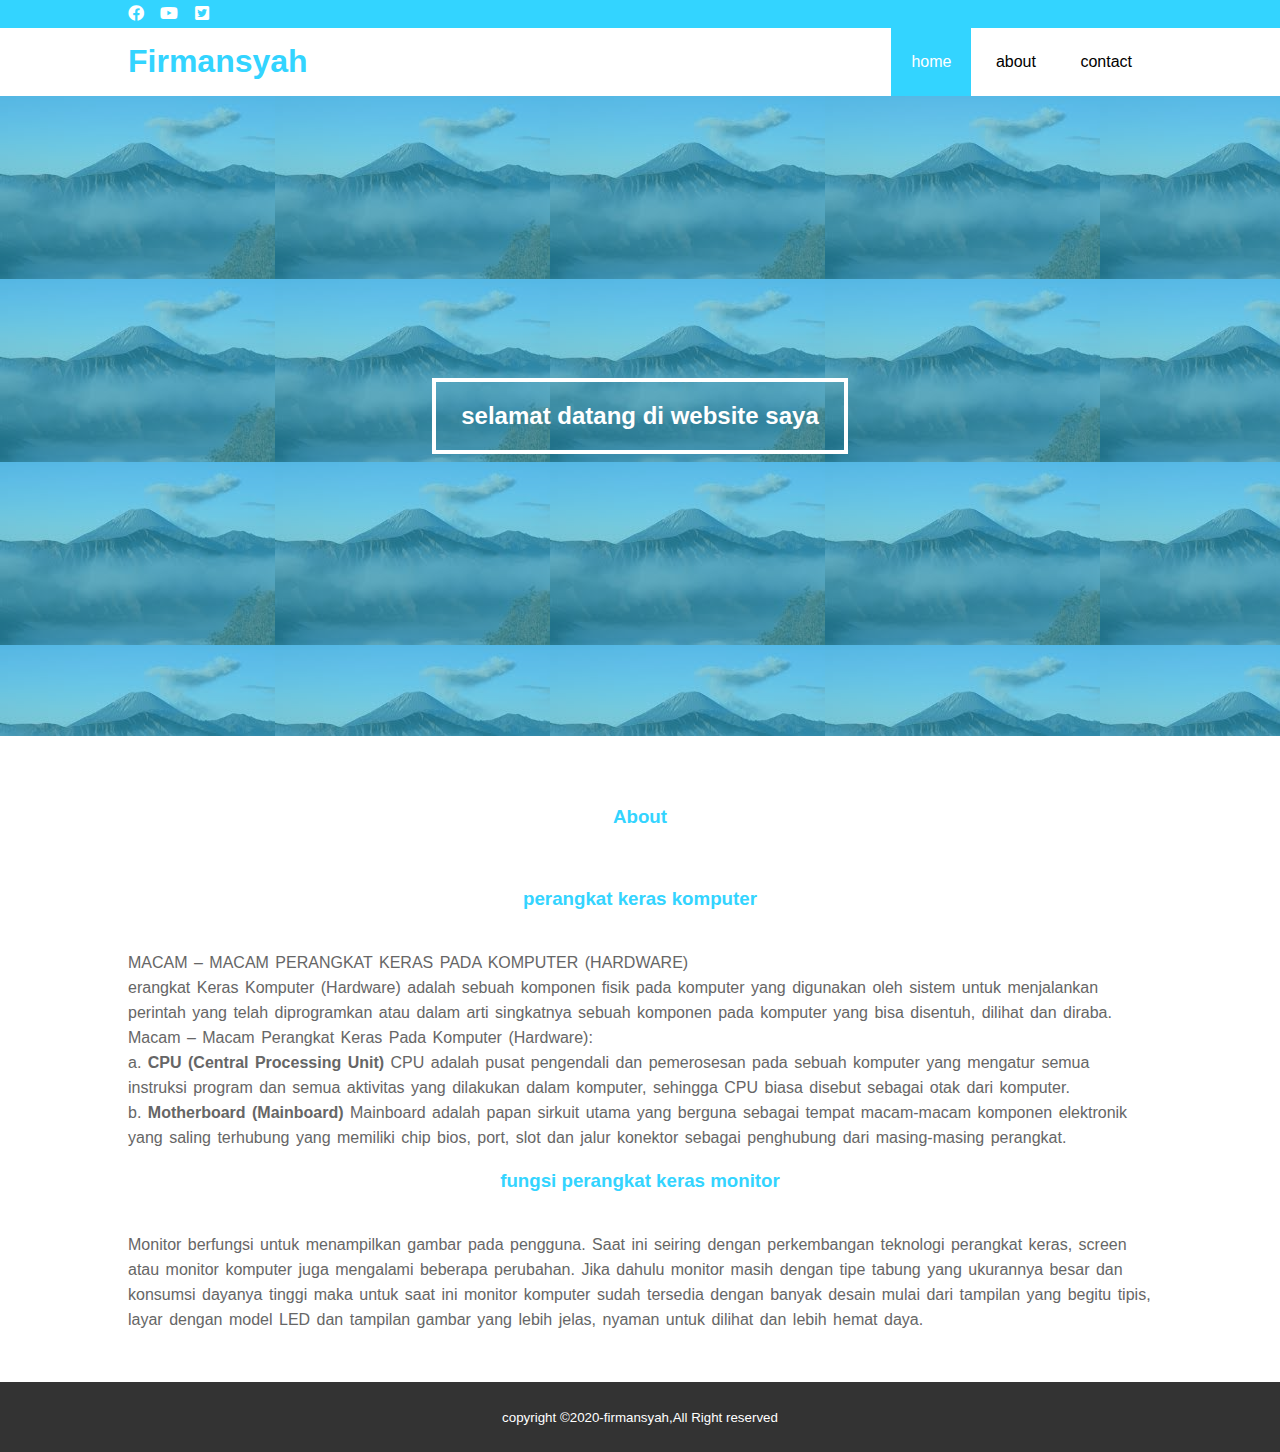
<file: index.html>
<!DOCTYPE html>
<html>
<head>
	<meta charset="utf-8">
	<meta name="viewport" content="width=device-width, initial-scale=1">
	<title>Firmansyah Junior</title>
	<link rel="stylesheet" type="text/css" href="css/style.css">
	<link rel="stylesheet" type="text/css" href="https://cdnjs.cloudflare.com/ajax/libs/font-awesome/5.15.1/css/all.min.css">
	<script src="https://code.jquery.com/jquery-3.5.1.min.js" integrity="sha256-9/aliU8dGd2tb6OSsuzixeV4y/faTqgFtohetphbbj0=" crossorigin="anonymous"></script>
</head>
<body>
	<!--loader-->
	<div class="bg-loader">
		<div class="loader"></div>
			
		</div>

	<!--header-->
	<div class="medsos">
		<div class="container">
			<ul>
				<li><a href="#"><i class="fab fa-facebook"></i></a></li>
				<li><a href="#"><i class="fab fa-youtube"></i></li>
				<li><a href="#"><i class="fab fa-twitter-square"></i></li>
			</ul>
		</div>
	</div>
	<header>
		<div class="container">
			<h1><a href="index.html">Firmansyah</a></h1>
			<ul>
				<li class="active"><a href="index.html">home</a></li>
				<li><a href="about.html">about</a></li>
				<li><a href="contact.html">contact</a></li>
			</ul>
		</div>
	</header>

	<!--banner-->
	<section class="banner">
		<h2>selamat datang di website saya</h2>
	</section>

	<!--about-->
	<section class="about">
	<div class="container">
		<h3>About</h3>
		<h3>perangkat keras komputer</h3>
		<p>MACAM – MACAM PERANGKAT KERAS PADA KOMPUTER (HARDWARE)</p>

<p>erangkat Keras Komputer (Hardware) adalah sebuah komponen fisik pada komputer yang digunakan oleh sistem untuk menjalankan perintah yang telah diprogramkan atau dalam arti singkatnya sebuah komponen pada komputer yang bisa disentuh, dilihat dan diraba.</p>
<p>Macam – Macam Perangkat Keras Pada Komputer (Hardware):</p>
<p>a. <strong>CPU (Central Processing Unit)</strong>
CPU adalah pusat pengendali dan pemerosesan pada sebuah komputer yang mengatur semua instruksi program dan semua aktivitas yang dilakukan dalam komputer, sehingga CPU biasa disebut sebagai otak dari komputer.</p>

<p>b. <strong>Motherboard (Mainboard)</strong>

Mainboard adalah papan sirkuit utama yang berguna sebagai tempat macam-macam komponen elektronik yang saling terhubung yang memiliki chip bios, port, slot dan jalur konektor sebagai penghubung dari masing-masing perangkat.
</p>
	<h3>fungsi perangkat keras monitor</h3>
	<p>Monitor
berfungsi untuk menampilkan gambar pada pengguna. Saat ini seiring dengan perkembangan teknologi perangkat keras, screen atau monitor komputer juga mengalami beberapa perubahan.

Jika dahulu monitor masih dengan tipe tabung yang ukurannya besar dan konsumsi dayanya tinggi maka untuk saat ini monitor komputer sudah tersedia dengan banyak desain mulai dari tampilan yang begitu tipis, layar dengan model LED dan tampilan gambar yang lebih jelas, nyaman untuk dilihat dan lebih hemat daya.</p>
	</div>
	</section>

	<!--footer-->
	<footer>
		<div class="container">
			<small>copyright &copy;2020-firmansyah,All Right reserved</small>
		</div>
	</footer>

	<script type="text/javascript">
	$(document).ready(function(){
		$(".bg-loader").hide();
		})
	</script>
	

</body>
</html>
</file>
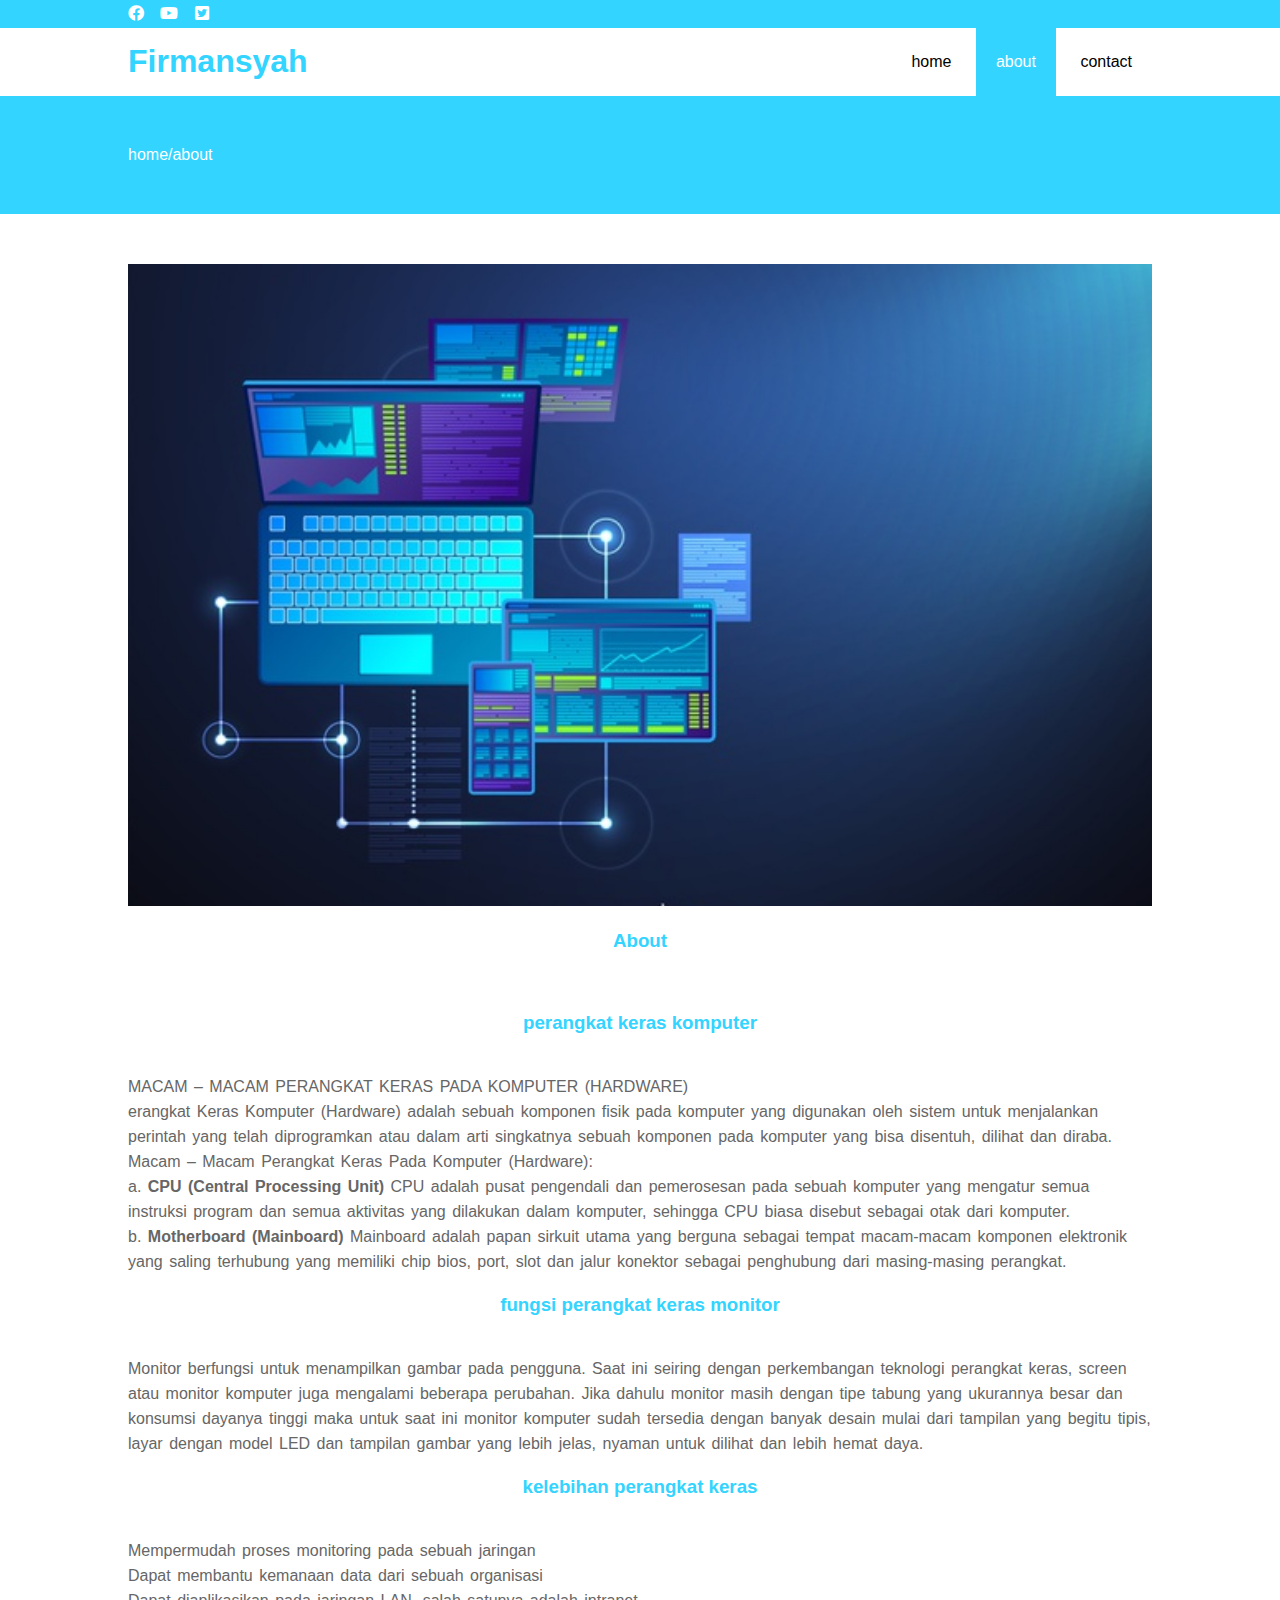
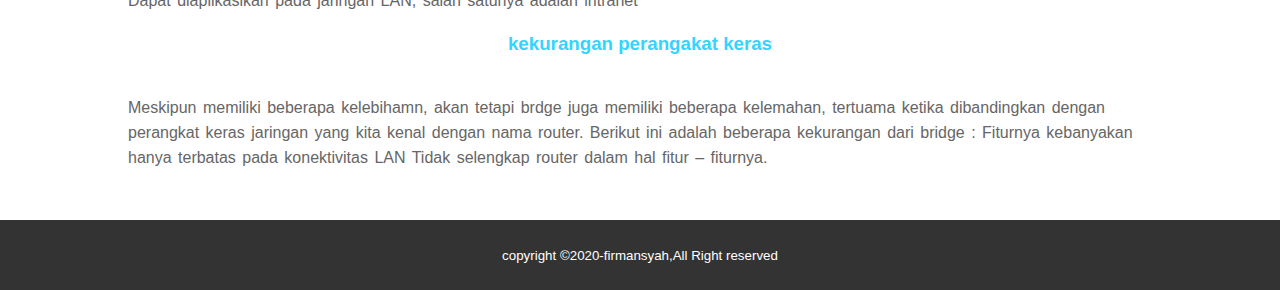
<file: about.html>
<!DOCTYPE html>
<html>
<head>
	<meta charset="utf-8">
	<meta name="viewport" content="width=device-width, initial-scale=1">
	<title>Firmansyah Junior</title>
	<link rel="stylesheet" type="text/css" href="css/style.css">
	<link rel="stylesheet" type="text/css" href="https://cdnjs.cloudflare.com/ajax/libs/font-awesome/5.15.1/css/all.min.css">
	<script src="https://code.jquery.com/jquery-3.5.1.min.js" integrity="sha256-9/aliU8dGd2tb6OSsuzixeV4y/faTqgFtohetphbbj0=" crossorigin="anonymous"></script>
</head>
<body>
	<!--loader-->
	<div class="bg-loader">
		<div class="loader"></div>
			
		</div>

	<!--header-->
	<div class="medsos">
		<div class="container">
			<ul>
				<li><a href="#"><i class="fab fa-facebook"></i></a></li>
				<li><a href="#"><i class="fab fa-youtube"></i></li>
				<li><a href="#"><i class="fab fa-twitter-square"></i></li>
			</ul>
		</div>
	</div>
	<header>
		<div class="container">
			<h1><a href="index.html">Firmansyah</a></h1>
			<ul>
				<li><a href="index.html">home</a></li>
				<li class="active"><a href="about.html">about</a></li>
				<li><a href="contact.html">contact</a></li>
			</ul>
		</div>
	</header>
	<!--label-->
	<section class="label">
		<div class="container">
			<p>home/about</p>
		</div>
		
	</section>

	<!--about-->
	<section class="about">
	<div class="container">
		<img src="img/banner.png"width="100%">
		<h3>About</h3>
		<h3>perangkat keras komputer</h3>
		<p>MACAM – MACAM PERANGKAT KERAS PADA KOMPUTER (HARDWARE)</p>

<p>erangkat Keras Komputer (Hardware) adalah sebuah komponen fisik pada komputer yang digunakan oleh sistem untuk menjalankan perintah yang telah diprogramkan atau dalam arti singkatnya sebuah komponen pada komputer yang bisa disentuh, dilihat dan diraba.</p>
<p>Macam – Macam Perangkat Keras Pada Komputer (Hardware):</p>
<p>a. <strong>CPU (Central Processing Unit)</strong>
CPU adalah pusat pengendali dan pemerosesan pada sebuah komputer yang mengatur semua instruksi program dan semua aktivitas yang dilakukan dalam komputer, sehingga CPU biasa disebut sebagai otak dari komputer.</p>

<p>b. <strong>Motherboard (Mainboard)</strong>

Mainboard adalah papan sirkuit utama yang berguna sebagai tempat macam-macam komponen elektronik yang saling terhubung yang memiliki chip bios, port, slot dan jalur konektor sebagai penghubung dari masing-masing perangkat.
</p>
	<h3>fungsi perangkat keras monitor</h3>
	<p>Monitor
berfungsi untuk menampilkan gambar pada pengguna. Saat ini seiring dengan perkembangan teknologi perangkat keras, screen atau monitor komputer juga mengalami beberapa perubahan.

Jika dahulu monitor masih dengan tipe tabung yang ukurannya besar dan konsumsi dayanya tinggi maka untuk saat ini monitor komputer sudah tersedia dengan banyak desain mulai dari tampilan yang begitu tipis, layar dengan model LED dan tampilan gambar yang lebih jelas, nyaman untuk dilihat dan lebih hemat daya.</p>
<h3>kelebihan perangkat keras</h3>
<p>Mempermudah proses monitoring pada sebuah jaringan</p>
<p>Dapat membantu kemanaan data dari sebuah organisasi</p>
<p>Dapat diaplikasikan pada jaringan LAN, salah satunya adalah intranet</p>
<h3>kekurangan perangakat keras</h3>
<p>Meskipun memiliki beberapa kelebihamn, akan tetapi brdge juga memiliki beberapa kelemahan, tertuama ketika dibandingkan dengan perangkat keras jaringan yang kita kenal dengan nama router. Berikut ini adalah beberapa kekurangan dari bridge :

Fiturnya kebanyakan hanya terbatas pada konektivitas LAN
Tidak selengkap router dalam hal fitur – fiturnya.</p>
	</div>
	</section>

	<!--footer-->
	<footer>
		<div class="container">
			<small>copyright &copy;2020-firmansyah,All Right reserved</small>
		</div>
	</footer>

	<script type="text/javascript">
	$(document).ready(function(){
		$(".bg-loader").hide();
		})
	</script>
	

</body>
</html>
</file>
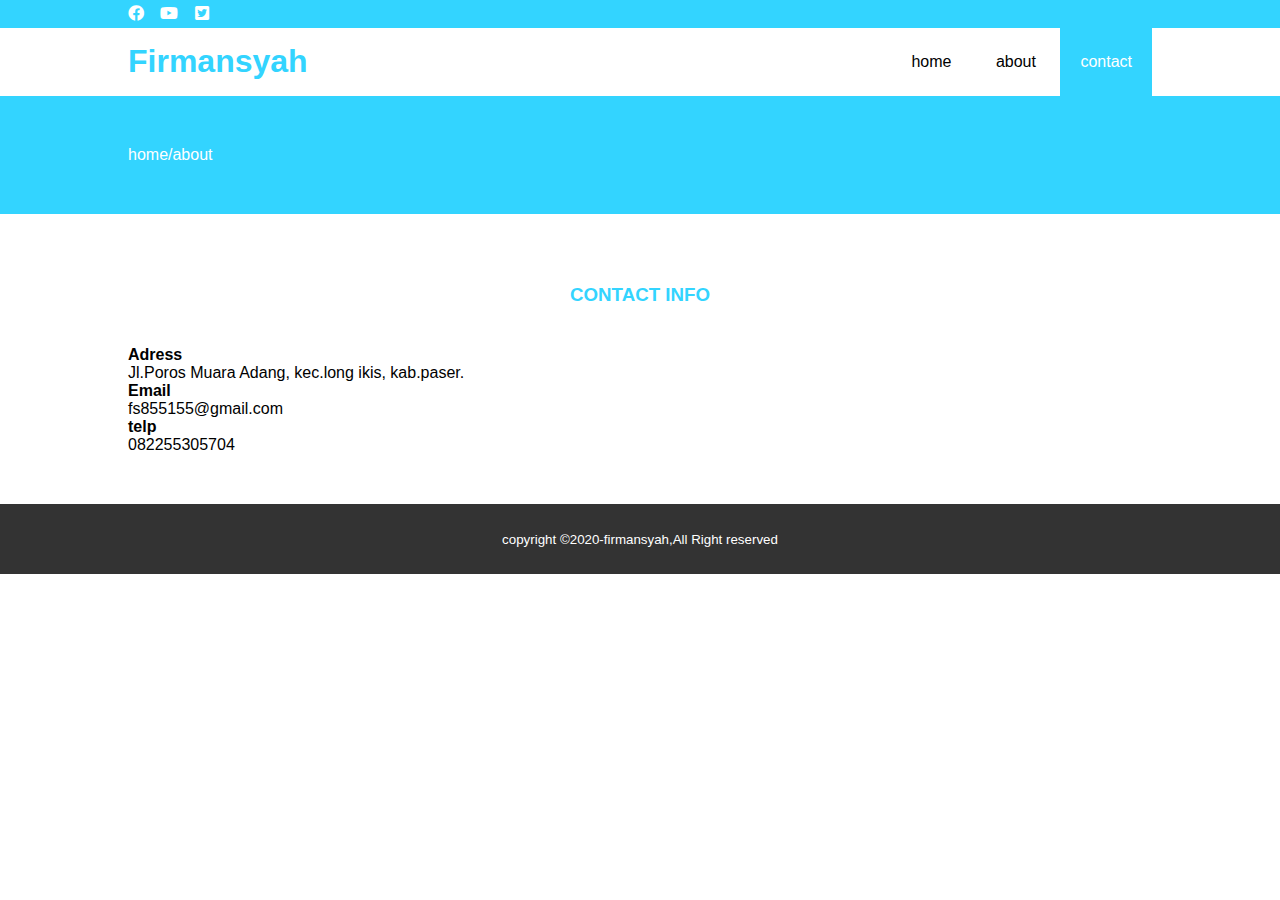
<file: contact.html>
<!DOCTYPE html>
<html>
<head>
	<meta charset="utf-8">
	<meta name="viewport" content="width=device-width, initial-scale=1">
	<title>Firmansyah Junior</title>
	<link rel="stylesheet" type="text/css" href="css/style.css">
	<link rel="stylesheet" type="text/css" href="https://cdnjs.cloudflare.com/ajax/libs/font-awesome/5.15.1/css/all.min.css">
	<script src="https://code.jquery.com/jquery-3.5.1.min.js" integrity="sha256-9/aliU8dGd2tb6OSsuzixeV4y/faTqgFtohetphbbj0=" crossorigin="anonymous"></script>
</head>
<body>
	<!--loader-->
	<div class="bg-loader">
		<div class="loader"></div>
			
		</div>

	<!--header-->
	<div class="medsos">
		<div class="container">
			<ul>
				<li><a href="#"><i class="fab fa-facebook"></i></a></li>
				<li><a href="#"><i class="fab fa-youtube"></i></li>
				<li><a href="#"><i class="fab fa-twitter-square"></i></li>
			</ul>
		</div>
	</div>
	<header>
		<div class="container">
			<h1><a href="index.html">Firmansyah</a></h1>
			<ul>
				<li><a href="index.html">home</a></li>
				<li><a href="about.html">about</a></li>
				<li class="active"><a href="contact.html">contact</a></li>
			</ul>
		</div>
	</header>
	<!--label-->
	<section class="label">
		<div class="container">
			<p>home/about</p>
		</div>
		
	</section>

	<!--contact-->
	<section class="contact">
	<div class="container">
		<h3>CONTACT INFO</h3>
		<div class="box">
			<div class="col-4">
				<h4>Adress</h4>
				<p>Jl.Poros Muara Adang, kec.long ikis, kab.paser.</p>
			</div>
			<div class="col-4">
				<h4>Email</h4>
				<p>fs855155@gmail.com</p>
			</div>
			<div class="col-4">
				<h4>telp</h4>
				<p>082255305704</p>
			</div>
		</div>
	</div>
	</section>

	

	<!--footer-->
	<footer>
		<div class="container">
			<small>copyright &copy;2020-firmansyah,All Right reserved</small>
		</div>
	</footer>

	<script type="text/javascript">
	$(document).ready(function(){
		$(".bg-loader").hide();
		})
	</script>
	

</body>
</html>
</file>
<file: css/style.css>
* {
	padding:0;
	margin:0;
	font-family: sans-serif;
}
a {
	color:inherit;
	text-decoration: none;
}
.medsos {
	padding:5px 0;
	background-color:#33D4FF ;
}
.medsos ul li {
	display: inline-block;
	color:#fff;
	margin-right: 12px;
}
.container {
	width:80%;
	margin:0 auto;
}
.container:after {
	content: "";
	display:block;
	clear:both;
}
header h1 {
	float: left;
	padding:15px 0;
	color:#33D4FF;
}
header ul {
	float:right;
}
header ul li {
	display:inline-block;
}
header ul li a {
	padding:25px 20px;
	display: inline-block;
}
header ul li a:hover {
	background-color: #33D4FF;
	color:#fff;
}
.active {
	background-color: #33D4FF;
	color:#fff;
}
.banner {
	height: 60vh;
	background-image: url("../img/download.jpg");
	position: relative;
	display: flex;
	justify-content: center;
	align-items: center;
}
.banner:after {
	content: "";
	display: block;
	position: absolute;
	top: 0;
	left: 0;
	right: 0;
	bottom: 0;
	background-color: rgba(51, 212, 255, .5);
}
.banner h2 {
	color:#fff;
	z-index: 1;
	padding: 20px 25px;
	border: 4px solid #fff;
}
section {
	padding:50px 0;
}
section h3{
	text-align: center;
	padding: 20px 0;
	color: #33D4FF;
	margin-bottom: 20px;
}
.about p {
	color: #666;
	word-spacing: 2px;
	line-height: 25px;
}
footer {
	padding:26px 0;
	background-color: #333;
	color: #fff;
	text-align: center;
}
.bg-loader {
	background-color: #eee;
	position: fixed;
	top: 0;
	left: 0;
	right: 0;
	bottom: 0;
	z-index: 9999;
	display: flex;
	justify-content: center;
	align-items: center;
}
.bg-loader .loader {
	width: 100px;
	height: 100px;
	border: 3px solid #fff;
	border-radius: 50%;
	border-top-color: #33D4FF;
	border-right-color: #33D4FF;
	border-bottom-color: #33D4FF;
	animation: puterin .5s linear infinite;
}
.label {
	background-color: #33D4FF;
	color: #fff;
}
@keyframes puterin {
	100%{
		transform: rotate(360deg);
	}
}
</file>
